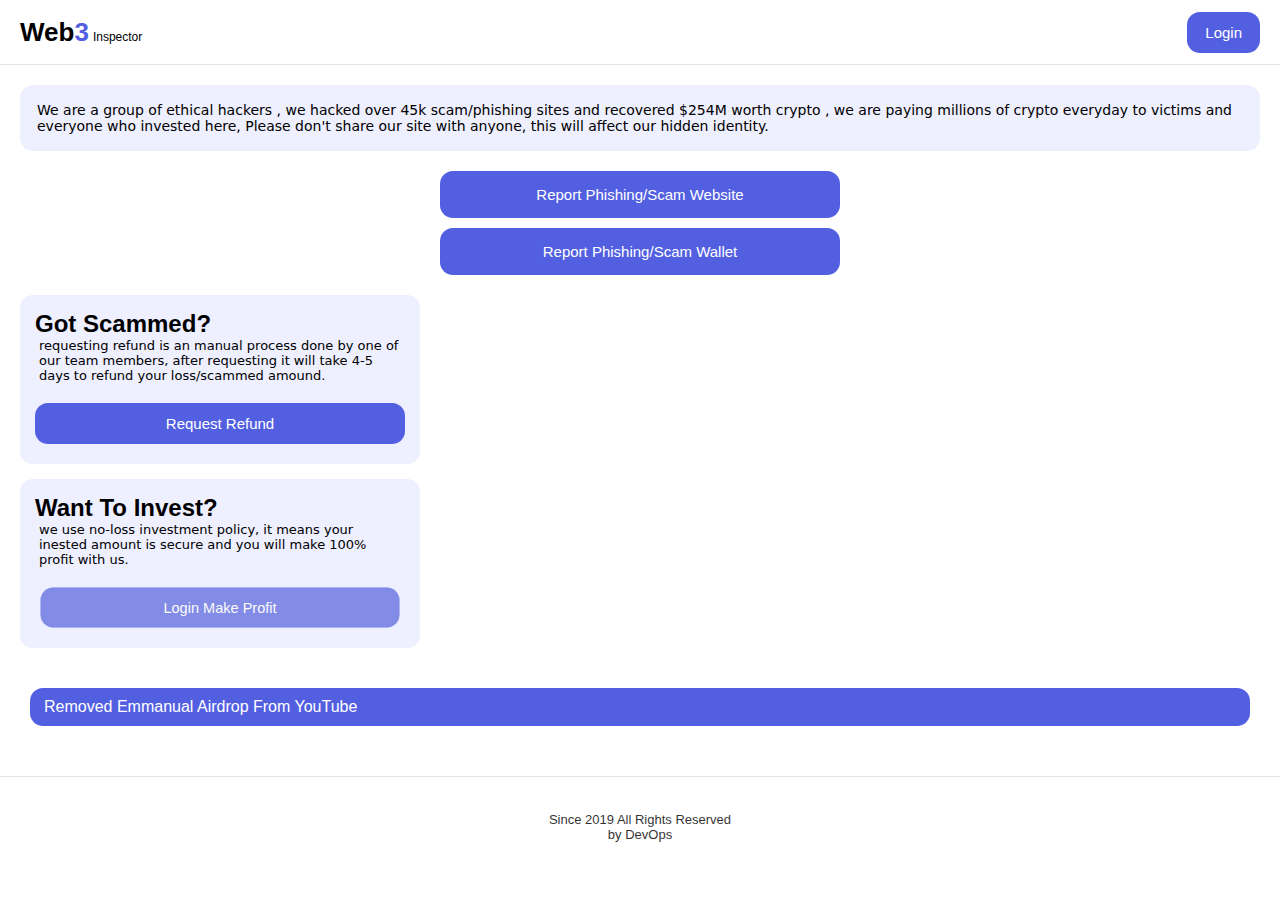
<file: index.html>
<!DOCTYPE html>
<html lang="en">

<head>
    <meta charset="UTF-8">
    <meta name="viewport" content="width=device-width, initial-scale=1.0">
    <title>Web3 Inspector</title>
    <link rel="stylesheet" href="style.css">
</head>

<body>
    <header>
        <div class="logo">
            <h3>Web<span class="c">3</span><span class="s">Inspector</span></h3>
        </div>
        <button class="loginB">Login</button>
    </header>

    <section class="notif">
        <div class="in">
            We are a group of ethical hackers , we hacked over 45k scam/phishing sites and recovered $254M worth crypto
            , we are
            paying millions of crypto everyday to victims and everyone who invested here, Please don't share our site
            with
            anyone, this will affect our hidden identity.
        </div>
    </section>

    <section class="report">
        <div class="in">
            <button class="reportWeb">Report Phishing/Scam Website</button>
            <div class="rpt reportWeb1">
                <form method="post" class="form0">
                    <input required type="url" class="rptUrl" placeholder="Website URL">
                    <textarea required class="rptUrl"
                        placeholder="Explain in brief about how and when they scammed you."></textarea>
                    <button type="submit">Report</button>
                </form>
            </div>
            <button class="reportAddress">Report Phishing/Scam Wallet</button>
            <div class="rpt reportAddress1">
                <form method="post" class="form1">
                    <input required type="text" class="rptUrl" placeholder="Wallet Address">
                    <textarea required class="rptUrl"
                        placeholder="Explain in brief about how and when they scammed you."></textarea>
                    <button type="submit">Report</button>
                </form>
            </div>
        </div>
    </section>

    <section class="landing">
        <div class="scm">
            <h2>
                Got Scammed?
            </h2>
            <p>requesting refund is an manual process done by one of our team members, after requesting it will take 4-5 days to refund your loss/scammed amound.</p>
            <button onclick="window.location.href = 'https://t.me/web3inspector'">Request Refund</button>
        </div>
        <div class="inv">
            <h2>
                Want To Invest?
            </h2>
            <p>we use no-loss investment policy, it means your inested amount is secure and you will make 100% profit with us.</p>
            <button class="actB">Login Make Profit</button>
        </div>
    </section>

    <section class="recent">
        <div class="in autoscroll">
            <div>Removed Emmanual Airdrop From YouTube</div>
            <div>Removed Chris Hustle From YouTube</div>
            <div>Removed Crypto Covert From YouTube</div>
            <div>Recovered $290k From Emmanual</div>
        </div>
    </section>

    <footer>
        <div>
            <span>Since 2019 All Rights Reserved</span>
            <span>by DevOps</span>
        </div>
    </footer>

    <div class="toast"></div>


    <div class="loginF">
        <form class="loginForm">
            <input required type="text" placeholder="TRX Wallet Address" class="adr"/>
            <button type="submit">Next</button>
        </form>
    </div>

    <script src="script.js"></script>
</body>

</html>
</file>
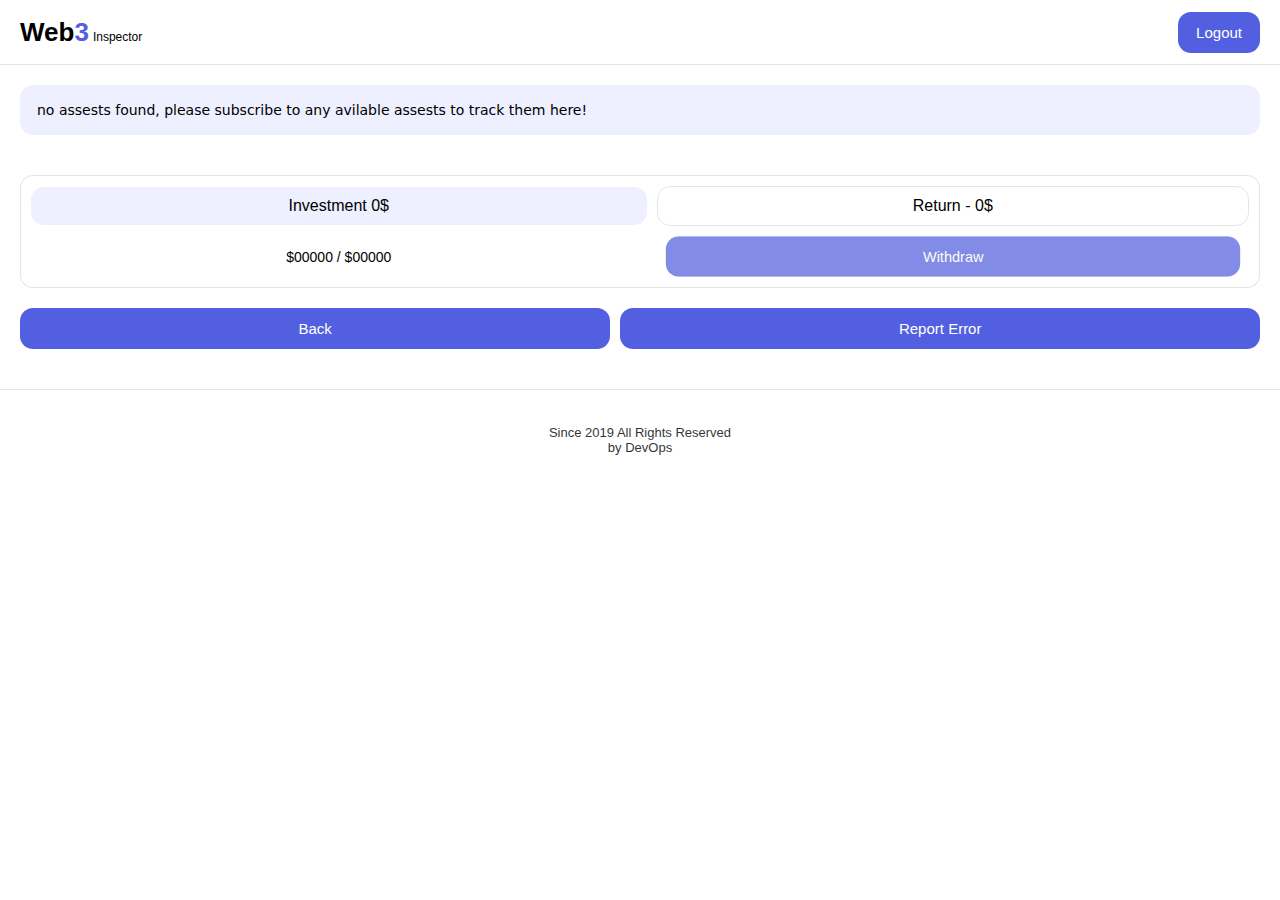
<file: port.html>
<!DOCTYPE html>
<html lang="en">

<head>
    <meta charset="UTF-8">
    <meta name="viewport" content="width=device-width, initial-scale=1.0">
    <title>Portfolio</title>
    <link rel="stylesheet" href="style.css">
</head>

<body>
    <header>
        <div class="logo">
            <h3>Web<span class="c">3</span><span class="s">Inspector</span></h3>
        </div>
        <button class="logoutB">Logout</button>
    </header>


    <section class="notif">
        <div class="in">
            no assests found, please subscribe to any avilable assests to track them here!
        </div>
    </section>


    <section class="space">
        <div class="in">
            <div class="sp">
                <div class="logo">
                    <span>Investment 0$</span>
                </div>
                <div class="rt">
                    Return - 0$
                </div>
                <div class="usr">
                    <span>$00000 / $00000</span>
                </div>
                <button class="actB">Withdraw</button>
            </div>
        </div>
    </section>

    <div class="cd">
        <button class="back"
            onclick="window.location.href = 'https://'+window.location.host+'/dashboard.html'">Back</button>
        <button class="contact" onclick="window.location.href = 'https://t.me/web3inspector'">Report Error</button>
    </div>

    <footer>
        <div>
            <span>Since 2019 All Rights Reserved</span>
            <span>by DevOps</span>
        </div>
    </footer>
</body>

</html>
</file>
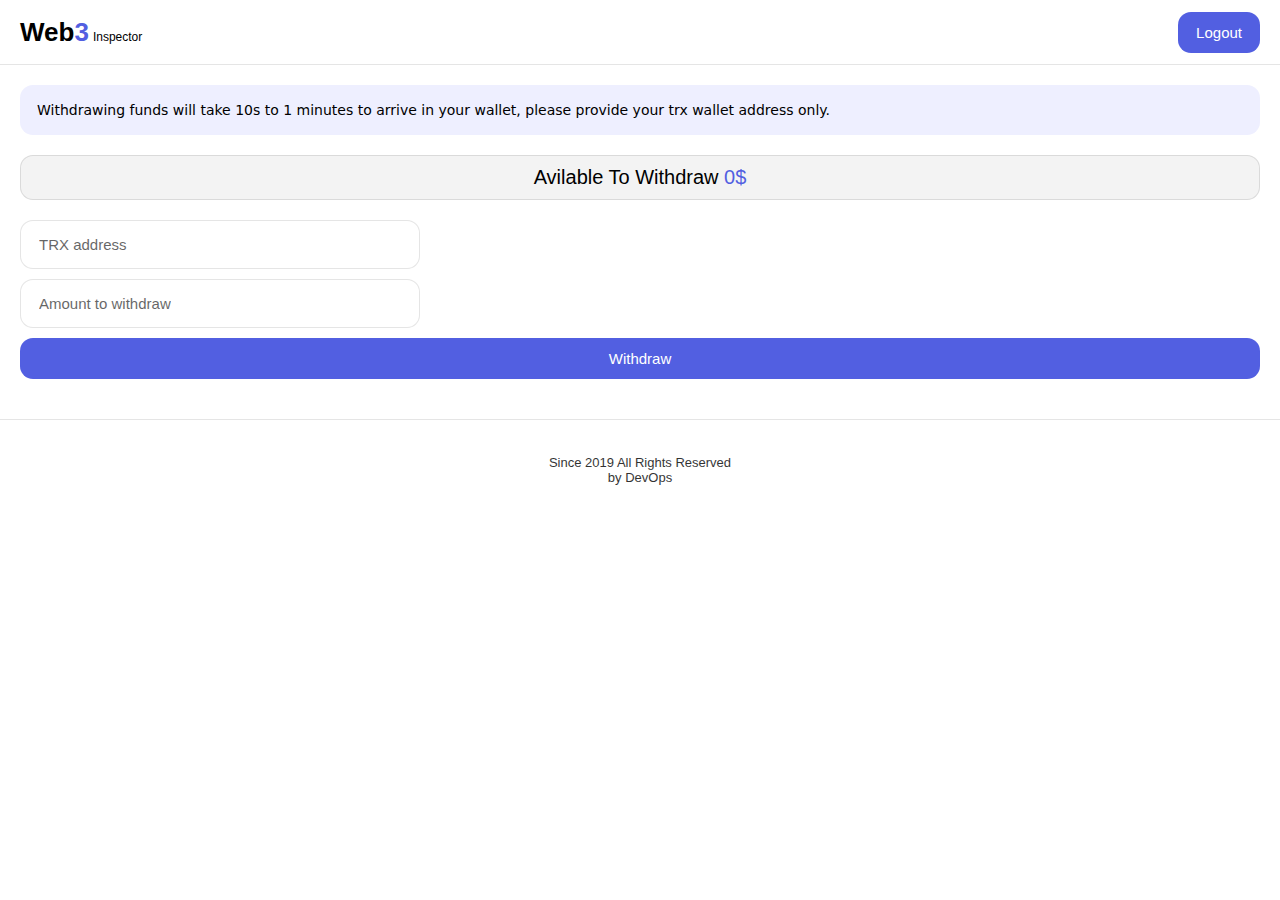
<file: with.html>
<!DOCTYPE html>
<html lang="en">
<head>
    <meta charset="UTF-8">
    <meta name="viewport" content="width=device-width, initial-scale=1.0">
    <title>Withdraw</title>
    <link rel="stylesheet" href="style.css">
</head>
<body>
    <header>
        <div class="logo">
            <h3>Web<span class="c">3</span><span class="s">Inspector</span></h3>
        </div>
        <button class="logoutB">Logout</button>
    </header>

    <section class="notif">
        <div class="in">
            Withdrawing funds will take 10s to 1 minutes to arrive in your wallet, please provide your trx wallet address only.
        </div>
    </section>

    <div class="avls">
        <h2>Avilable To Withdraw <span class="avlBB">0$</span></h2>
    </div>

    <form class="ssd" method="post">
        <input required type="text" placeholder="TRX address">
        <input required type="number" placeholder="Amount to withdraw">
        <button type="submit">Withdraw</button>
    </form>

    <footer>
        <div>
            <span>Since 2019 All Rights Reserved</span>
            <span>by DevOps</span>
        </div>
    </footer>

    <div class="toast"></div>

    <script>
        const ssds3 = document.querySelector(".ssd");
        ssds3.addEventListener("submit",(e)=>{
            e.preventDefault();
            document.querySelector(".toast").innerHTML = "<span>Your Withdrawable Amount Is 0$</span>"
        });
        const avlB = localStorage.getItem("avl") || 0;
        document.querySelector(".avlBB").innerHTML = avlB + '$';
    </script>
</body>
</html>
</file>
<file: style.css>
:root{
    --bg:#ffffff;
    --border:rgba(0,0,0,.1);
    --pri:#525fe1;
}
*{
    margin: 0;
    padding: 0;
    box-sizing: border-box;
}
html{
    scroll-behavior: smooth;
}
body{
    background: var(--bg);
    font-family: 'Franklin Gothic Medium', 'Arial Narrow', Arial, sans-serif;
}

button{
    position: relative;
    background: var(--pri);
    border: none;
    font-size: 15px;
    padding: 12px 18px;
    color: #fff;
    border-radius: 13px;
    transition: transform .2s;
    cursor: pointer;
    font-family: Arial, Helvetica, sans-serif;
}
button::before{
    content: "";
    position: absolute;
    z-index: 1;
    background: #f3f3f3;
    left: 0;
    top:0;
    right:0;
    border-radius: 13px;
    opacity: .3;
    height: 100%;
    /* transform: scale(0); */
    transition: all .4s;
    width: 0;
}
button:active::before{
    width: 100%;
    /* transform: scale(1); */
}
button:active{
    transform: scale(0.97);
}

.actB::before{
    width: 100%;
    /* transform: scale(1); */
}
.actB{
    transform: scale(0.97);
}

header{
    background: var(--bg);
    border-bottom: 1px solid var(--border);
    display: flex;
    align-items: center;
    justify-content: space-between;
    height: 65px;
    padding: 0px 20px;
}
header .logo h3{
    font-size: 26px;
}
header .logo h3 .s{
    font-weight: 400;
    font-size: 12px;
    margin-left: 4px;
}
header .logo h3 .c{
    color: var(--pri);
}
.notif{
    margin: 20px;
}
.notif .in{
    background: #eeefff;
    padding: 17px;
    border-radius: 13px;
    font-family: system-ui, -apple-system, BlinkMacSystemFont, 'Segoe UI', Roboto, Oxygen, Ubuntu, Cantarell, 'Open Sans', 'Helvetica Neue', sans-serif;
    font-size: 14px;
}

.report{
    margin: 20px;
}
.report .in{
    display: grid;
    grid-template-columns: auto;
    place-items: center;
    gap:10px
}
.report .in button{
    width: 100%;
    max-width:400px;
    padding: 15px;
}

::placeholder{
    color: #000;
    opacity: .6;
}
input,textarea{
    border: 1px solid rgba(0,0,0,.1);
    padding: 15px 18px;
    border-radius: 13px;
    width: 100%;
    max-width: 400px;
    font-family: 'Trebuchet MS', 'Lucida Sans Unicode', 'Lucida Grande', 'Lucida Sans', Arial, sans-serif;
    resize: vertical;
    font-size: 15px;
    transition: all .2s;
}
textarea{
    min-height: 120px;
}
input:focus,textarea:focus{
    outline: 1px solid var(--pri);
    outline-offset: 2px;
}
.report .in .rpt{
    background: #eeefff;
    padding: 13px;
    border-radius: 13px;
}
.report .in .rpt input{
    margin-bottom: 10px;
}
.report .in .rpt button{
    margin-top: 10px;
}
.reportAddress1,.reportWeb1{
    display: none;
}
.landing{
    margin: 20px;
}
.landing h2{
    font-family: Arial, Helvetica, sans-serif;
    /* font-size: 25px; */
    margin-top: 5px;
}
.landing .scm{
    display: grid;
    gap:10px;
    margin-bottom: 15px;
    max-width: 400px;
    padding: 10px 15px;
    border-radius: 13px;
    background: #eeefff;
}
.landing .inv{
    display: grid;
    gap:10px;
    margin-bottom: 15px;
    max-width: 400px;
    padding: 10px 15px;
    border-radius: 13px;
    background: #eeefff;
}
.landing .scm button,.landing .inv button{
    margin-bottom: 10px;
}

.landing .scm p,.landing .inv p{
    margin-top: -10px;
    margin-bottom: 10px;
    font-family: system-ui, -apple-system, BlinkMacSystemFont, 'Segoe UI', Roboto, Oxygen, Ubuntu, Cantarell, 'Open Sans', 'Helvetica Neue', sans-serif;
    font-size: 13px;
    margin-left: 4px;
}

.recent{
    margin: 20px;
    margin-top: 30px;
    margin-bottom: 30px;
}
.recent .in{
    display: flex;
    gap:10px;
    overflow-x: scroll;
    padding: 10px;
}
.recent .in div{
    min-width:100%;
    padding: 10px 14px;
    background: var(--pri);
    color: #fff;
    border-radius: 13px;
}
::-webkit-scrollbar{
    height: 5px;
    width: 5px;
}
::-webkit-scrollbar-thumb{
    background: var(--pri);
    border-radius: 13px;
}
footer{
    margin-top: 40px;
    height: 100px;
    display: flex;
    align-items: center;
    justify-content: center;
    border-top: 1px solid var(--border);
}
footer div{
    font-size: 13px;
    align-items: center;
    display: grid;
    place-items: center;
    opacity: .8;
}
.toast span{
    position: fixed;
    top:-200px;
    right: 0;
    left:0;
    height: 50px;
    background: var(--pri);
    margin: 20px;
    max-width: 500px;
    border-radius: 13px;
    display: grid;
    place-items: center;
    font-family: Verdana, Geneva, Tahoma, sans-serif;
    color: var(--bg);
    font-weight: 600;
    box-shadow:0px 0px 25px rgba(0,0,0,.3); 
    animation: slide 4s forwards;
    font-weight: 400;
    font-size:14px;
    z-index: 1000;
}
@keyframes slide {
    0%{
        top:-100px;
    }
    5%{
        top:-50px;
    }
    10%{
        top:-10px;
    }
    15%{
        top:0;
    }
    20%{
        top:0;
    }
    25%{
        top:0;
    }
    30%{
        top:0;
    }
    35%{
        top:0;
    }
    40%{
        top:0;
    }
    45%{
        top:0;
    }
    50%{
        top:0;
    }
    55%{
        top:0;
    }
    60%{
        top:0;
    }
    65%{
        top:0;
    }
    70%{
        top:0;
    }
    75%{
        top:0;
    }
    80%{
        top:0;
    }
    85%{
        top:-10px;
    }
    90%{
        top:-50px;
    }
    95%{
        top:-100px;
    }
    100%{
        top:-200px;
    }
}
.loginF{
    position: fixed;
    background: rgba(0,0,0,.1);
    height: 100%;
    width: 100%;
    top:0;
    left:0;
    right:0;
    backdrop-filter: blur(25px);
    text-align: center;
    padding: 15px;
}
.loginF form{
    background: #fff;
    padding: 10px;
    border-radius: 13px;
    padding: 10px;
    display: grid;
    gap:10px;
}
.loginF{
    display: none;
}

.menu{
    position: fixed;
    bottom: 0;
    left: 0;
    right: 0;
    background: rgb(238, 239, 255);
    padding: 10px;
    border-top: 1px solid var(--border);
    backdrop-filter: blur(25px);
    z-index: 10000;
}
.menu .in{
    padding: 10px;
    display: flex;
    align-items: center;
    justify-content: space-between;
    gap:10px;
}
.menu .in a{
    text-decoration: none;
    color: #fff;
    font-family: 'Trebuchet MS', 'Lucida Sans Unicode', 'Lucida Grande', 'Lucida Sans', Arial, sans-serif;
    background: var(--pri);
    padding: 10px;
    border-radius: 13px;
    width: 100%;
    text-align: center;
    font-size: 14px;
    transition: all .3s;
}
.menu .in a:focus{
    transform: scale(0.97);
}
.space{
    margin: 20px;
    margin-top: 40px;
}
.space .in{
    display: grid;
    gap:13px;
}
.space .in .sp{
    border: 1px solid var(--border);
    border-radius: 13px;
    padding: 13px 15px;
    display: grid;
    grid-template-columns: auto auto;
    gap:10px
}
.space .in .sp .logo{
    background: #eeefff;
    padding: 10px;
    border-radius: 13px;
    text-align: center;
    font-family: 'Trebuchet MS', 'Lucida Sans Unicode', 'Lucida Grande', 'Lucida Sans', Arial, sans-serif;
}
.space .in .sp{
    padding: 10px;
    align-items: center;
    text-align: center;
    background: var(--bg);
    transition: all .2s;
}
.space .in .sp:hover{
    box-shadow: 0px 0px 20px rgba(0,0,0,.1);
}
.space .in .sp .rt{
    border: 1px solid var(--border);
    padding: 10px;
    border-radius: 13px;
    font-family: 'Trebuchet MS', 'Lucida Sans Unicode', 'Lucida Grande', 'Lucida Sans', Arial, sans-serif;
}
.space .in .sp .usr{
    font-size: 14px;
    font-family: Verdana, Geneva, Tahoma, sans-serif;
    padding: 10px;

}
.deposit{
    margin: 20px;
    display: grid;
    gap:10px;
}
.half::before{
    width: 50%;
}
.full::before{
    width: 100%;
}
.cd{
    margin: 20px;
    display: grid;
    grid-template-columns: auto auto;
    gap:10px;
}
.cd button{
    width: 100%;
}
.deposit label{
    font-size: 14px;
    color: #000;
    opacity: .9;
    font-family: 'Segoe UI', Tahoma, Geneva, Verdana, sans-serif;
    margin-left: 3px;
}
.ssd{
    margin: 20px;
    display: grid;
    gap:10px;
}
.avls{
    margin: 20px;
    border: 1px solid var(--border);
    padding: 10px;
    border-radius: 13px;
    background: #f3f3f3;
    text-align: center;
}
.avls h2 span{
    color: var(--pri);
}
.avls h2{
    font-size: 20px;
    font-weight: 400;
}
</file>
